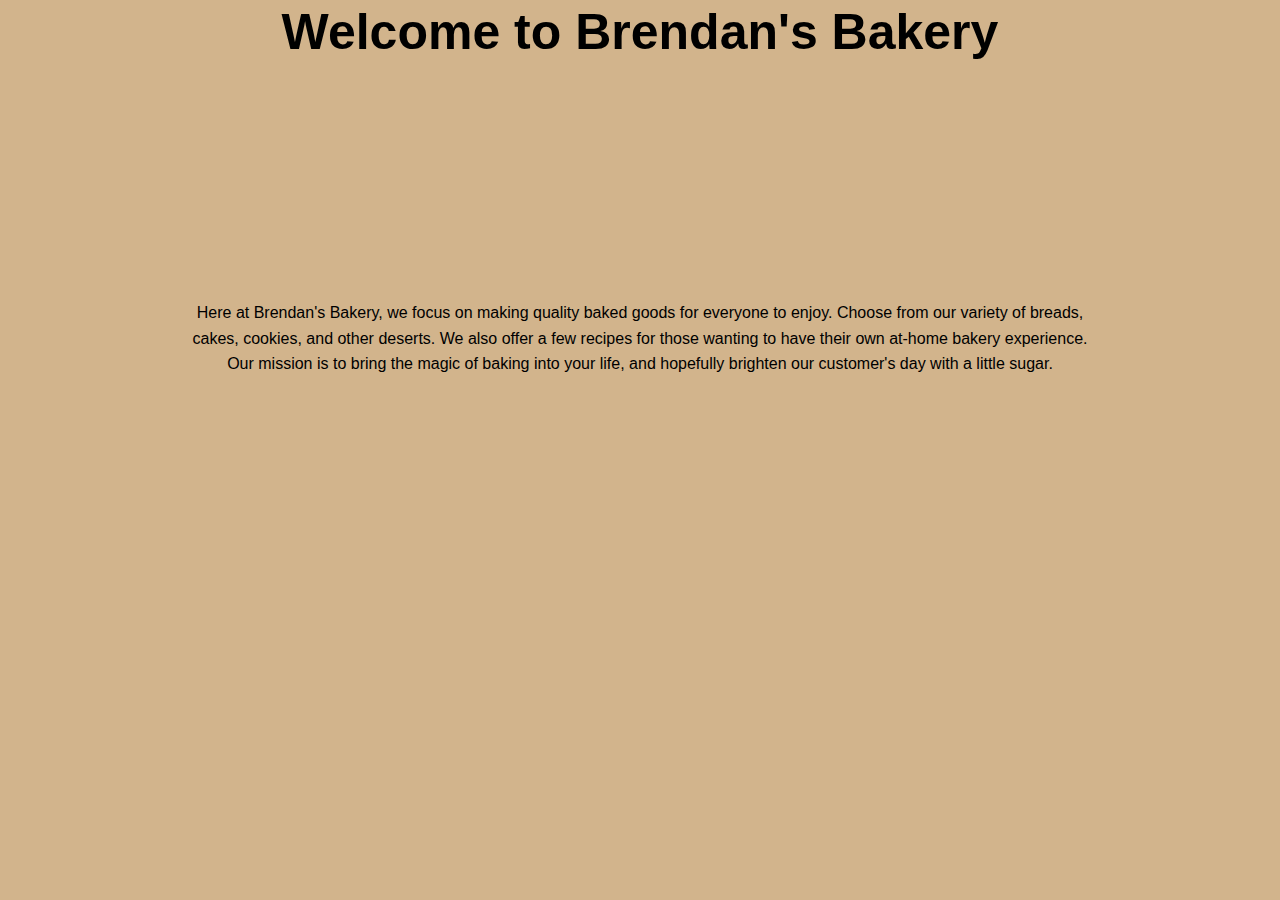
<file: index.html>
<!DOCTYPE html>
<html lang="en">
  <head>
    <title>Brendan's Bakery</title>
    <meta charset="utf-8" />
    <meta http-equiv="X-UA-Compatible" content="IE-edge" />
    <meta name="viewport" content="width=device-width, initial-scale=1" />
    <link rel="stylesheet" href="/splash.css" />
  </head>
  <body>
    <header id="showcase">
      <h1>Welcome to Brendan's Bakery</h1>
    </header>
    <div id="content">
     Here at Brendan's Bakery, we focus on making quality baked goods for everyone to enjoy. Choose from
      our variety of breads, cakes, cookies, and other deserts. We also offer a few recipes for those wanting
      to have their own at-home bakery experience. Our mission is to bring the magic of baking into your life,
      and hopefully brighten our customer's day with a little sugar.
    </div>
    <a href="home.html" class="btn">Learn More</a>
  </body>
</html>
</file>
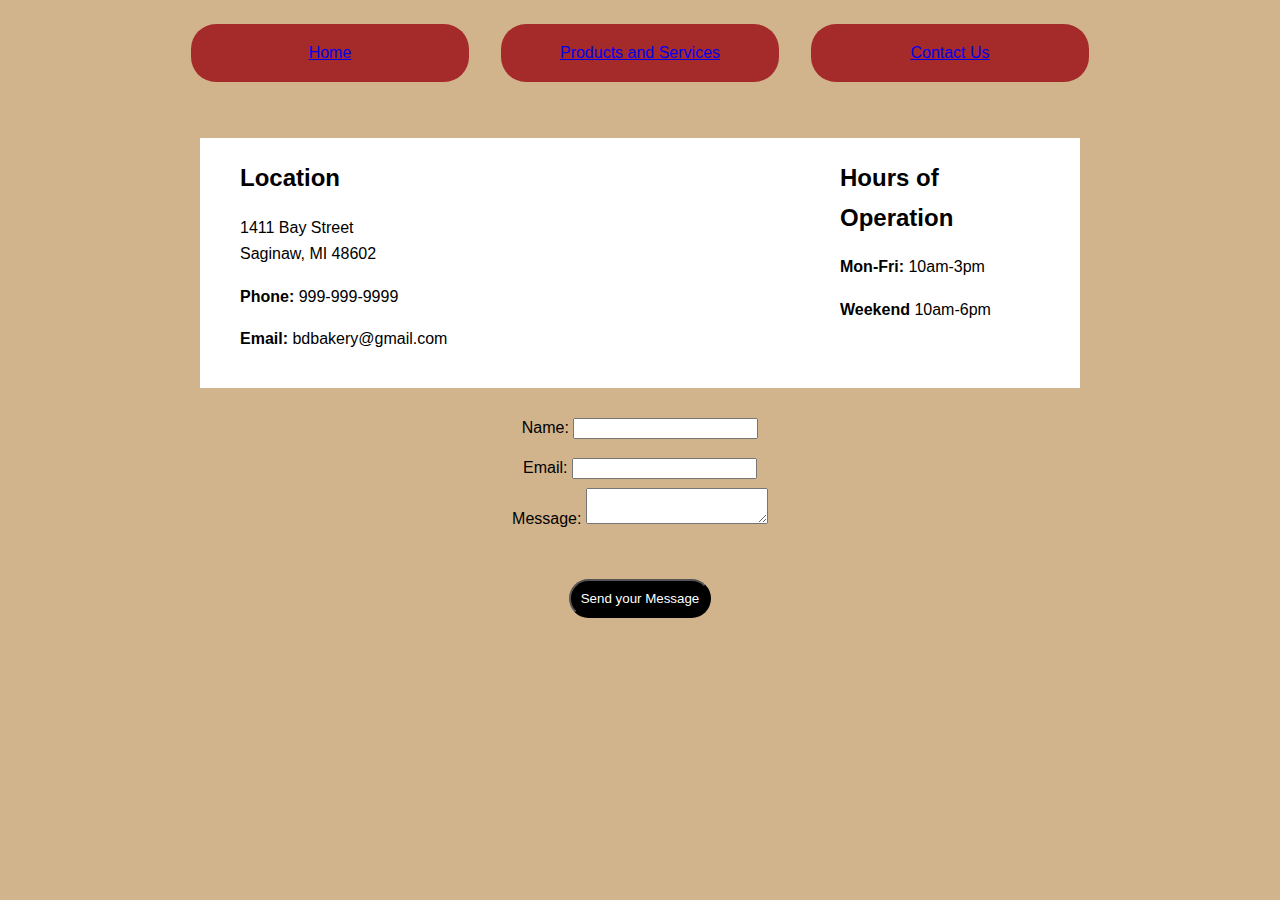
<file: contactus.html>
<!DOCTYPE html>
<html lang="en">
  <head>
    <link rel="stylesheet" type="text/css" href="style.css">
    <title>Brendan's Bakery</title>
  </head>
  <body>
    <div class="menu-layout">
      <div div class="menu-item" id="btn"><a href="home.html">Home</a></div>
      <div class="menu-item"><a href="#">Products and Services</a></div>
      <div class="menu-item"><a href="contactus.html">Contact Us</a></div>
    </div>
    <div class="column-layout">
      <div class="main-column">
        <h2>
          Location
        </h2>
        <p>
          1411 Bay Street<br>
          Saginaw, MI 48602
        </p>
        <p>
          <b>Phone:</b> 999-999-9999
        </p>
        <p>
          <b>Email:</b> bdbakery@gmail.com
        </p>
      </div>
      <div class="sidebar-two">
        <h2>
          Hours of Operation
        </h2>
        <p>
          <b>Mon-Fri:</b> 10am-3pm
        </p>
        <p>
          <b>Weekend</b> 10am-6pm
        </p>
      </div>
    </div>
      <form action="https://us-central1-alhsofunctions.cloudfunctions.net/alhsoFormExample" method="post">
        <div>
          <label for="name">Name:</label>
          <input type="text" id="name" name="user_name"/>
        </div>
        <div>
          <label for="mail">Email:</label>
          <input type="email" id="mail" name="user_mail">
        </div>
       <div>
         <label for="msg">Message:</label>
         <textarea id="msg" name="user_message"></textarea>
        </div>
        <div class="button">
          <button type="submit">
            Send your Message
          </button>
        </div>
       
        
    </form>
  </body>
</html>
</file>
<file: splash.css>
* {
  margin:0;
  padding:0;
}
body {
  font-family: Arial, Helvetica, sans-serif;
  background-color: tan;
  line-height: 1.6;
  text-align:center;
}
#content {
  max-width: 900px;
  margin: auto;
  padding: 0 30px;
  position:relative;
  animation-name: floatingright;
  animation-duration: 3s;
  animation-fill-mode: forwards;
}
@keyframes floatingright {
  0% {
    left: -1000px;
  }
  100% {
    left: 0px;
  }
}
#showcase {
  height: 300px;
}
#showcase h1 {
  font-size: 50px;
  position: relative;
  line-height: 1.3;
  animation-name: floatingdown;
  animation-duration: 3s;
  animation-fill-mode: forwards;
}
@keyframes floatingdown {
  0% {
    top:-60px;
  }
  100% {
    top:200px;
  }
}
.btn {
  display: inline-block;
  color: black;
  text-decoration: none;
  border: black 1px solid;
  padding: 1rem 2rem;
  margin-top: 30px;
  opacity: 0;
  animation-name: btn;
  animation-duration: 3s;
  animation-delay: 3s;
  animation-fill-mode: forwards;
  transition-property: transform;
  transition-duration: 1s;
}
@keyframes btn {
  0%{
    opacity:0;
  }
  100% {
    opacity:1;
  }
}
.btn:hover {
  transform: rotateX(180deg);
}
</file>
<file: style.css>
form {
  text-align:center;
  margin:20px;
  line-height:2.5;
}
body {
  font-family: Verdana, sans-serif;
 background-color:tan;
}
.menu-layout {
  Margin: 0px auto;
  width: 100%;
  max-width:930px;
    display:flex;
  justify-content:space-between;
  text-decoration:none;
}
.menu-item {
  flex: 1;
  text-align:center;
  color:black;
  background-color:brown;
  box-sizing: border-box;
  line-height:1.65;
  padding: 1em 0em;
  margin: 1em;
  flex-basis:30%;
  text-decoration: none;
  color:white;
  transition:transform 1s;
  border-radius:25px;
}
.menu-item:hover {
  background-color:grey;
  transform:scaleX(1.15);
    
}
h2,h3{
 margin:0 0 .7em 0;
}
  
.column-layout {
  background-color: white;
  max-width: 800px;
  margin: 40px auto 0 auto;
  padding: 20px 40px;
  line-height: 1.65;
  display: flex;
}

.main-column {
  flex: 3;
  order: 2;
  
}

.sidebar-one {
  order: 1;
  flex: 1;
}

.sidebar-two {
  order: 3;
  flex: 1;
  }
.special-offer {
  background-color:brown;
  margin:40px auto 0 auto;
  padding:20px;
  border-radius:20px;
}
.spec-offer-box {
  Margin: 0px auto;
  width: 100%;
    display:flex;
  justify-content:space-between;
  text-decoration:none;
}
img {
  height:250px;
  width:250px;
}
button {
  background-color:black;
  color:white;
  padding: 10px;
  border-radius: 20px;
  margin:40px auto 0 auto;
  
  
}
</file>
